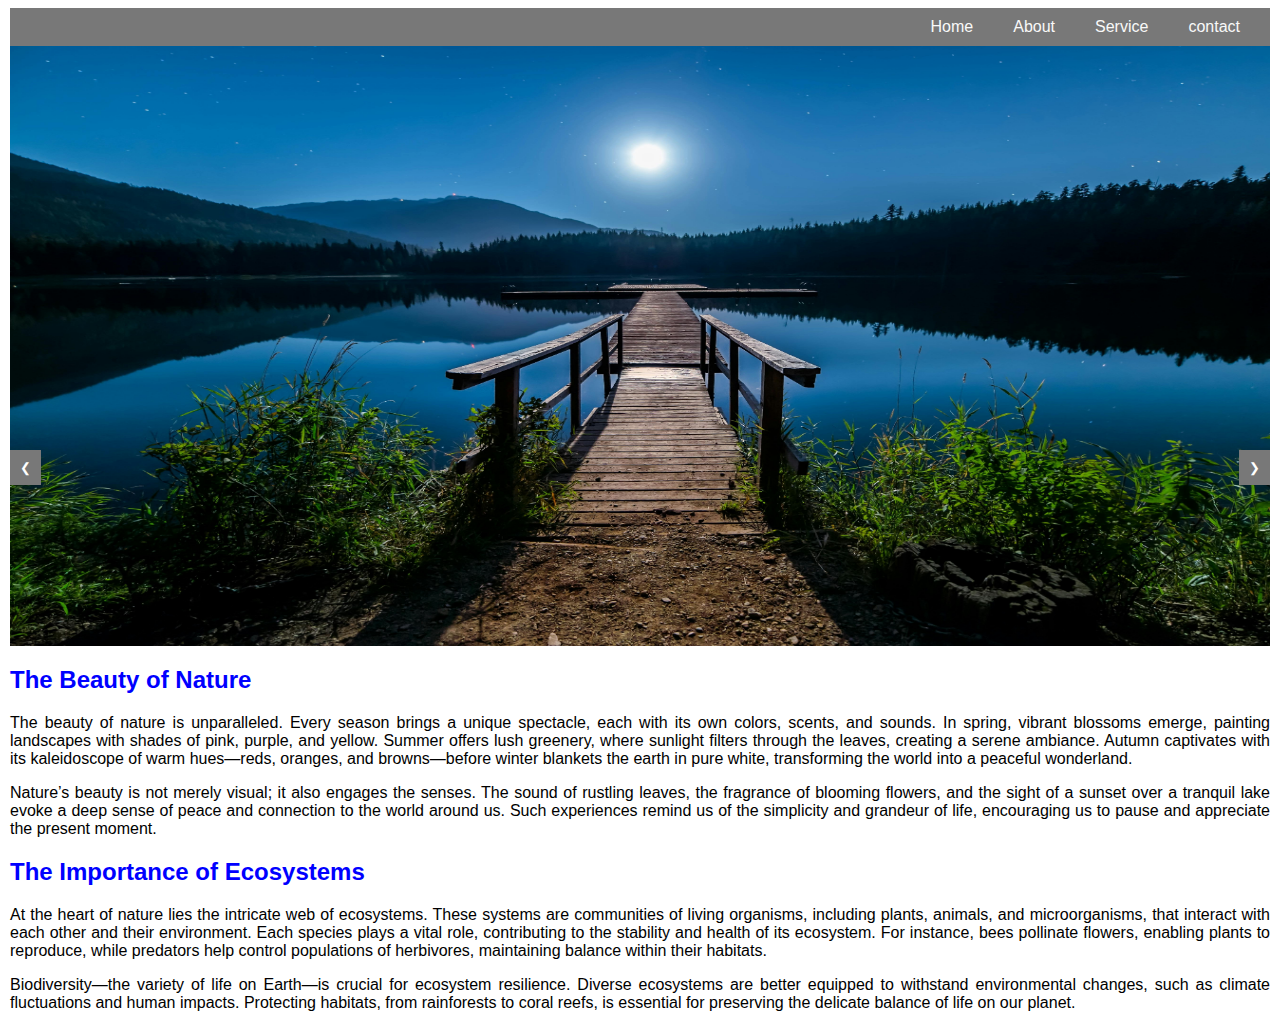
<file: index.html>
<!DOCTYPE html>
<html lang="en">
<head>
	<title>simple index page</title>
	<link  href="styles.css" rel="stylesheet">
</head>

<body>

<!-- HEADER SECTION --->
<!-- <div class=header>
	<div class=column> Email: anuanushyakrishnan@gmail.com </div>
	<div class=column> 6379766924 </div>
</div>
-->
<!-- home section -->
<nav>
        <a href="index.html" > Home </a>
        <a href="about.html"> About </a>
        <a href="service.html"> Service </a>
        <a href="contact.html"> contact</a>

</nav>

<!-- slide show -->
<div class="slide-con" >
 <img src="image1.jpg" alt="Slide 1" class="slide">
        <img src="image2.jpg" alt="Slide 2" class="slide">
        <img src="image3.jpeg" alt="Slide 3" class="slide">

        <button class="prev" onclick="plusSlides(-1)">&#10094;</button>
        <button class="next" onclick="plusSlides(1)">&#10095;</button>
    </div>
<h2> The Beauty of Nature </H2>
<p> The beauty of nature is unparalleled. Every season brings a unique spectacle, each with its own colors, scents, and sounds. In spring, vibrant blossoms emerge, painting landscapes with shades of pink, purple, and yellow. Summer offers lush greenery, where sunlight filters through the leaves, creating a serene ambiance. Autumn captivates with its kaleidoscope of warm hues—reds, oranges, and browns—before winter blankets the earth in pure white, transforming the world into a peaceful wonderland. </p>

<p> Nature’s beauty is not merely visual; it also engages the senses. The sound of rustling leaves, the fragrance of blooming flowers, and the sight of a sunset over a tranquil lake evoke a deep sense of peace and connection to the world around us. Such experiences remind us of the simplicity and grandeur of life, encouraging us to pause and appreciate the present moment. </p>

<h2> The Importance of Ecosystems </h2>
<p> At the heart of nature lies the intricate web of ecosystems. These systems are communities of living organisms, including plants, animals, and microorganisms, that interact with each other and their environment. Each species plays a vital role, contributing to the stability and health of its ecosystem. For instance, bees pollinate flowers, enabling plants to reproduce, while predators help control populations of herbivores, maintaining balance within their habitats.</p>

<p> Biodiversity—the variety of life on Earth—is crucial for ecosystem resilience. Diverse ecosystems are better equipped to withstand environmental changes, such as climate fluctuations and human impacts. Protecting habitats, from rainforests to coral reefs, is essential for preserving the delicate balance of life on our planet.</p>

<script src="script.js"></script>

</body>
</html>
</file>
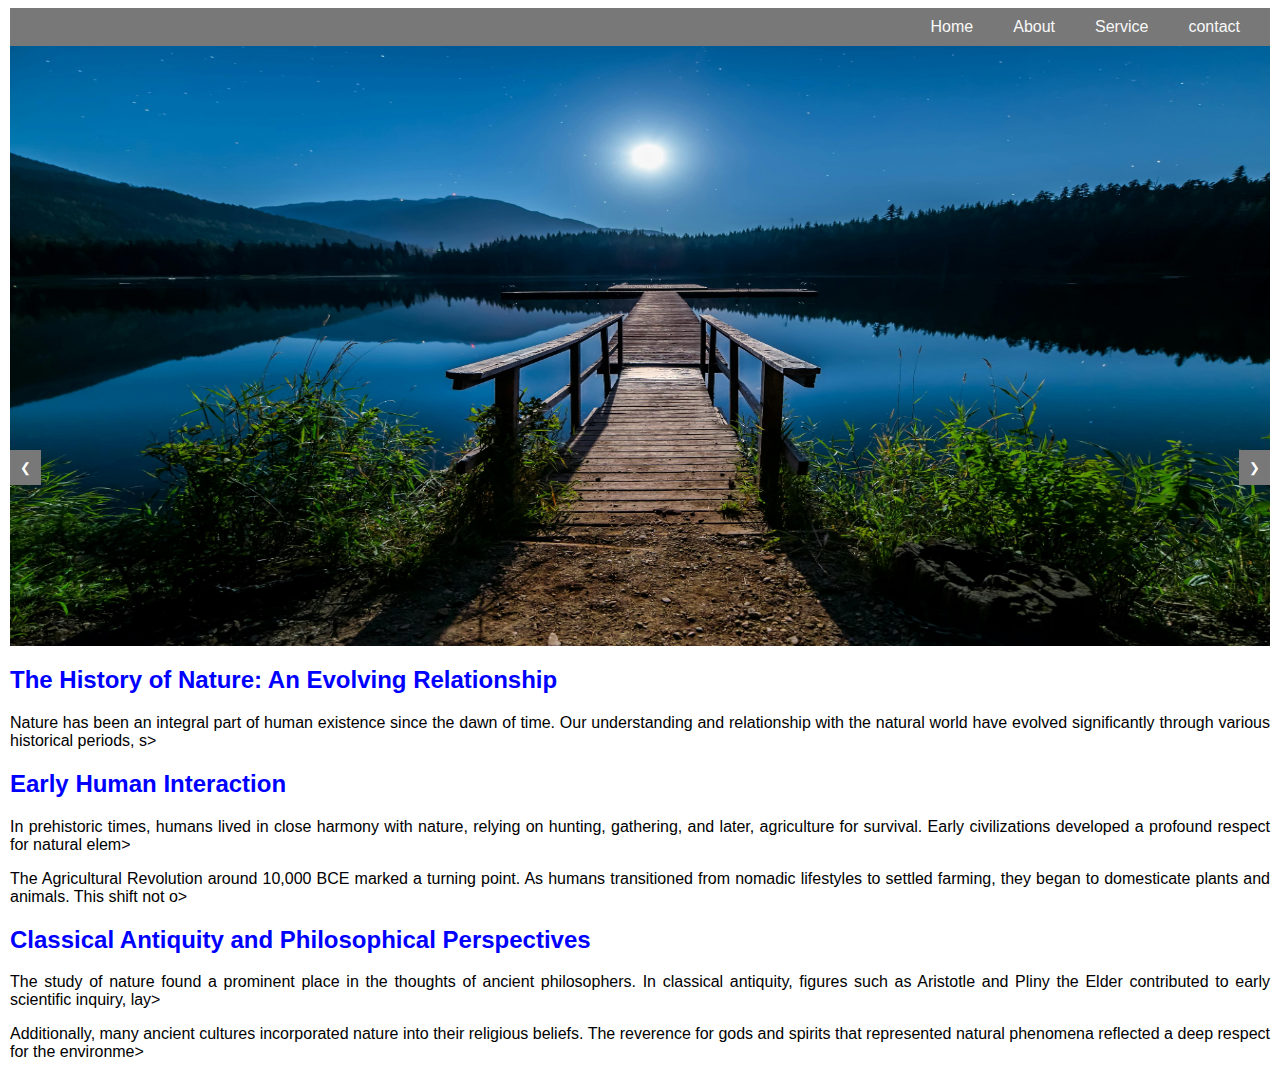
<file: about.html>
<!DOCTYPE html>
<html lang="en">
<head>
        <title>simple index page</title>
        <link  href="styles.css" rel="stylesheet">
</head>

<body>


<!-- HEADER SECTION --->
<!-- <div class=header>
        <div class=column> Email: anuanushyakrishnan@gmail.com </div>
        <div class=column> 6379766924 </div>
</div>
-->
<!-- home section -->
<nav>
        <a href="index.html" > Home </a>
        <a href="about.html"> About </a>
        <a href="service.html"> Service </a>
        <a href="contact.html"> contact</a>
</nav>


<!-- slide show -->
<div class="slide-con" >
 <img src="image1.jpg" alt="Slide 1" class="slide">
        <img src="image2.jpg" alt="Slide 2" class="slide">
        <img src="image3.jpeg" alt="Slide 3" class="slide">

        <button class="prev" onclick="plusSlides(-1)">&#10094;</button>
        <button class="next" onclick="plusSlides(1)">&#10095;</button>
    </div>
<h2>The History of Nature: An Evolving Relationship </h2>
<p> Nature has been an integral part of human existence since the dawn of time. Our understanding and relationship with the natural world have evolved significantly through various historical periods, s>

<h2>Early Human Interaction</h2>
<p> In prehistoric times, humans lived in close harmony with nature, relying on hunting, gathering, and later, agriculture for survival. Early civilizations developed a profound respect for natural elem>

<p>The Agricultural Revolution around 10,000 BCE marked a turning point. As humans transitioned from nomadic lifestyles to settled farming, they began to domesticate plants and animals. This shift not o>

<h2> Classical Antiquity and Philosophical Perspectives </h2>
<p>The study of nature found a prominent place in the thoughts of ancient philosophers. In classical antiquity, figures such as Aristotle and Pliny the Elder contributed to early scientific inquiry, lay>

<p> Additionally, many ancient cultures incorporated nature into their religious beliefs. The reverence for gods and spirits that represented natural phenomena reflected a deep respect for the environme>









<script src="script.js"></script>

</body>
</html>
</file>
<file: styles.css>
body {
  margin-left: 10px;
  margin-right: 10px;
  font-family: Arial, sans-serif;
}

.header {
background-color:#3c3c3c;
display: flex;
}

.column {
color: #ffffff;
flex: 1;
}

nav {
background-color: #787878;
display: flex;
justify-content: flex-end;
}

a {
padding: 10px;
margin-right: 20px;
color: #f9f9f9;
text-decoration: none;
}

.slideshow-con {
    position: relative;
    max-width: 600px;
    margin: 20px;
    overflow: hidden;
    align: center;
}

.slide {
    display: none; /* Hide all slides by default */
    width: 100%;
    height: 600px;
}

button {
    position: absolute;
    top: 50%;
    background-color: #787878;
    color: white;
    padding: 10px;
    border: none;
    cursor: pointer;
}

.prev {
    left: 10px;
}

.next {
    right: 10px;
}

button:hover {
    background-color: #616161;
}

p {
  text-align: justify;
  text-decoration: none;
  
}
h2 {
  color: blue;
}

a:hover {
  background-color:lightblue ;
}
</file>
